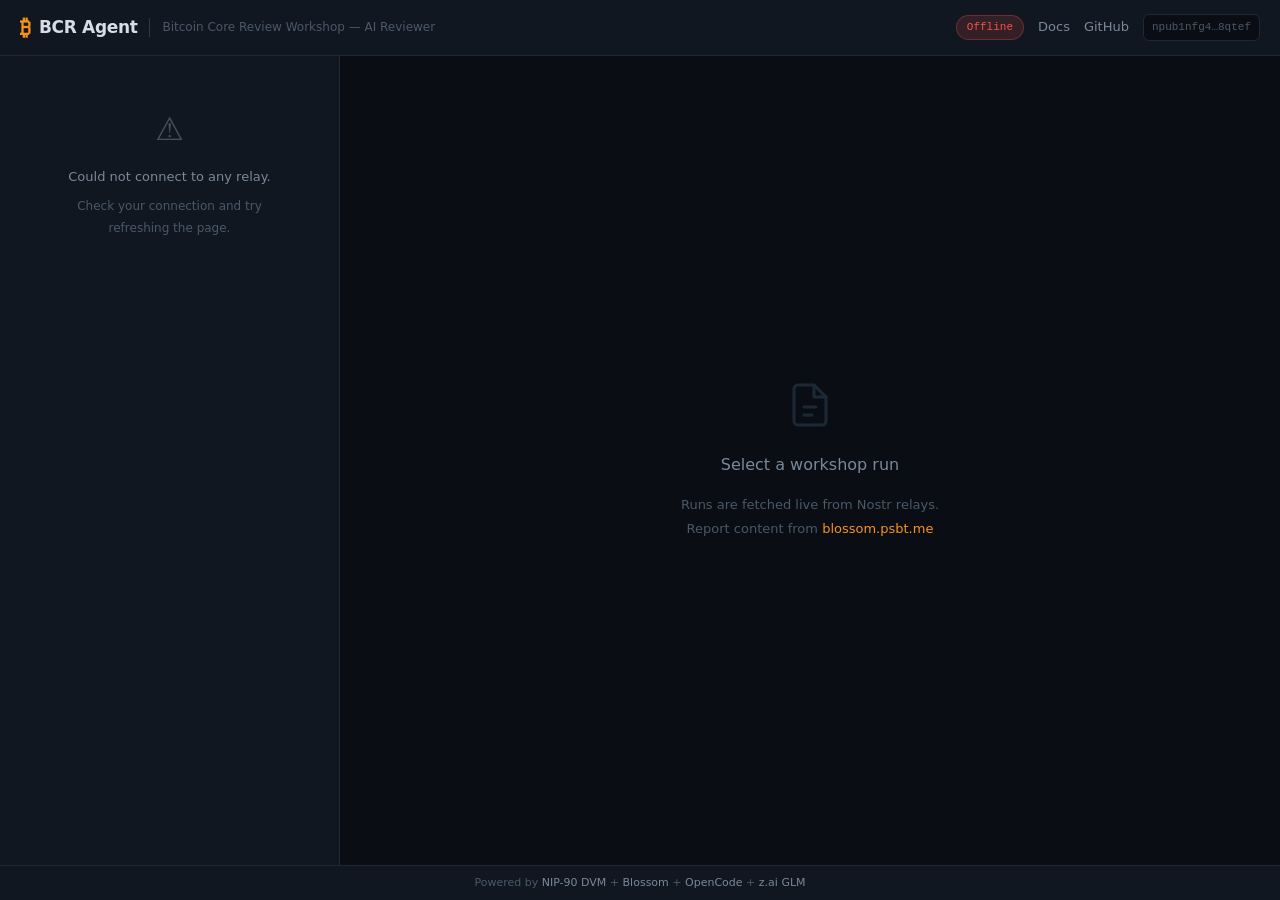
<file: docs/index.html>
<!DOCTYPE html>
<html lang="en">
<head>
  <meta charset="UTF-8">
  <meta name="viewport" content="width=device-width, initial-scale=1.0">
  <title>BCR Agent — Bitcoin Core Review Club AI Reviewer</title>
  <meta name="description" content="AI-powered Bitcoin Core PR Review Club agent. Reads results from Nostr + Blossom.">
  <link rel="stylesheet" href="style.css?v=5">
  <link rel="stylesheet" href="vendor/github-dark.min.css?v=5">
</head>
<body>
  <div id="app">

    <header>
      <div class="header-left">
        <button id="menu-toggle" aria-label="Toggle runs list">
          <svg width="20" height="20" viewBox="0 0 24 24" fill="none" stroke="currentColor" stroke-width="2" stroke-linecap="round">
            <line x1="3" y1="6" x2="21" y2="6"/>
            <line x1="3" y1="12" x2="21" y2="12"/>
            <line x1="3" y1="18" x2="21" y2="18"/>
          </svg>
        </button>
        <div class="header-brand">
          <span class="logo-mark">₿</span>
          <h1>BCR Agent</h1>
        </div>
        <span class="subtitle">Bitcoin Core Review Workshop — AI Reviewer</span>
      </div>
      <div class="header-right">
        <span id="conn-status" class="conn-badge offline">Offline</span>
        <a href="guide/" target="_blank" class="link">Docs</a>
        <a href="https://github.com/Amperstrand/bcr-agent" target="_blank" class="link">GitHub</a>
        <span class="npub" title="Bot npub hex">npub1nfg4…8qtef</span>
      </div>
    </header>

    <main>
      <!-- Mobile backdrop -->
      <div class="sidebar-backdrop" id="sidebar-backdrop"></div>

      <aside id="runs-list">
        <div class="loading" id="runs-loading">
          <div class="connecting">
            <div class="spinner"></div>
            <p>Connecting to relays…</p>
          </div>
        </div>
      </aside>

      <section id="report-view">
        <div class="empty-state">
          <div class="empty-icon">
            <svg width="48" height="48" viewBox="0 0 24 24" fill="none" stroke="currentColor" stroke-width="1.5" stroke-linecap="round" stroke-linejoin="round">
              <path d="M14 2H6a2 2 0 0 0-2 2v16a2 2 0 0 0 2 2h12a2 2 0 0 0 2-2V8z"/>
              <polyline points="14 2 14 8 20 8"/>
              <line x1="9" y1="13" x2="15" y2="13"/>
              <line x1="9" y1="17" x2="13" y2="17"/>
            </svg>
          </div>
          <p class="empty-title">Select a workshop run</p>
          <p class="hint">Runs are fetched live from Nostr relays.<br>
          Report content from <a href="https://blossom.psbt.me" target="_blank">blossom.psbt.me</a></p>
        </div>
      </section>
    </main>

    <footer>
      <span>Powered by
        <a href="https://github.com/nostr-protocol/nips/blob/master/90.md" target="_blank">NIP-90 DVM</a> +
        <a href="https://github.com/hzrd149/blossom" target="_blank">Blossom</a> +
        <a href="https://opencode.ai" target="_blank">OpenCode</a> +
        <a href="https://z.ai" target="_blank">z.ai GLM</a>
      </span>
    </footer>
  </div>

  <script defer src="vendor/marked.min.js?v=5"></script>
  <script defer src="vendor/purify.min.js?v=5"></script>
  <script defer src="app.js?v=5"></script>
</body>
</html>
</file>
<file: docs/style.css>
/* ============================================================
   BCR Agent — Design System
   Dark theme · Bitcoin orange accents · Monospace technical feel
   ============================================================ */

:root {
  /* Base palette */
  --bg:           #0a0e14;
  --bg-secondary: #111720;
  --bg-elevated:  #161e2a;
  --bg-hover:     #1a2330;
  --bg-active:    #1e293b;
  --border:       #1e2937;
  --border-light: #2a3a4e;

  /* Text */
  --text:         #d4dde8;
  --text-muted:   #7a8899;
  --text-dim:     #4a5868;

  /* Accents */
  --accent:       #f7931a;
  --accent-hover: #ffa733;
  --accent-dim:   rgba(247, 147, 26, 0.15);

  /* Semantic */
  --green:        #3fb950;
  --green-dim:    rgba(63, 185, 80, 0.15);
  --blue:         #58a6ff;
  --blue-dim:     rgba(88, 166, 255, 0.15);
  --red:          #f85149;
  --red-dim:      rgba(248, 81, 73, 0.15);
  --yellow:       #d29922;
  --yellow-dim:   rgba(210, 153, 34, 0.15);

  /* Typography — system font stacks only (no web fonts, no CDN, privacy-respecting) */
  --font-sans: -apple-system, BlinkMacSystemFont, 'Segoe UI', system-ui, 'Helvetica Neue', sans-serif;
  --font-mono: ui-monospace, 'SF Mono', 'Cascadia Code', 'Menlo', Consolas, 'Liberation Mono', monospace;

  /* Radii */
  --radius-sm: 6px;
  --radius:    10px;
  --radius-lg: 14px;

  /* Shadows */
  --shadow-sm: 0 1px 3px rgba(0,0,0,0.3);
  --shadow:    0 4px 12px rgba(0,0,0,0.4);
  --shadow-lg: 0 8px 24px rgba(0,0,0,0.5);

  /* Transitions */
  --transition: 150ms cubic-bezier(0.4, 0, 0.2, 1);
}

/* ============================================================
   Reset & Base
   ============================================================ */

* { margin: 0; padding: 0; box-sizing: border-box; }

html, body {
  height: 100%;
  overscroll-behavior: none;
}

body {
  background: var(--bg);
  color: var(--text);
  font-family: var(--font-sans);
  font-size: 14px;
  line-height: 1.6;
  -webkit-font-smoothing: antialiased;
  -moz-osx-font-smoothing: grayscale;
}

#app {
  display: flex;
  flex-direction: column;
  height: 100vh;
  overflow: hidden;
}

/* ============================================================
   Header
   ============================================================ */

header {
  display: flex;
  justify-content: space-between;
  align-items: center;
  padding: 0 20px;
  height: 56px;
  background: var(--bg-secondary);
  border-bottom: 1px solid var(--border);
  flex-shrink: 0;
  z-index: 100;
}

.header-left {
  display: flex;
  align-items: center;
  gap: 12px;
}

#menu-toggle {
  display: none;
  background: none;
  border: none;
  color: var(--text-muted);
  cursor: pointer;
  padding: 6px;
  border-radius: var(--radius-sm);
  transition: var(--transition);
}
#menu-toggle:hover {
  color: var(--accent);
  background: var(--bg-hover);
}

.header-brand {
  display: flex;
  align-items: center;
  gap: 8px;
}

.logo-mark {
  font-size: 22px;
  font-weight: 800;
  color: var(--accent);
  line-height: 1;
}

.header-left h1 {
  font-size: 17px;
  font-weight: 700;
  color: var(--text);
  letter-spacing: -0.02em;
}

.subtitle {
  color: var(--text-dim);
  font-size: 12px;
  padding-left: 12px;
  border-left: 1px solid var(--border-light);
  white-space: nowrap;
}

.header-right {
  display: flex;
  align-items: center;
  gap: 14px;
}

/* Connection badge */
.conn-badge {
  font-family: var(--font-mono);
  font-size: 11px;
  font-weight: 500;
  padding: 3px 10px;
  border-radius: 20px;
  border: 1px solid;
  white-space: nowrap;
}
.conn-badge.offline {
  color: var(--red);
  background: var(--red-dim);
  border-color: rgba(248, 81, 73, 0.3);
}
.conn-badge.partial {
  color: var(--yellow);
  background: var(--yellow-dim);
  border-color: rgba(210, 153, 34, 0.3);
}
.conn-badge.online {
  color: var(--green);
  background: var(--green-dim);
  border-color: rgba(63, 185, 80, 0.3);
}

.link {
  color: var(--text-muted);
  text-decoration: none;
  font-size: 13px;
  transition: var(--transition);
}
.link:hover { color: var(--accent); }

.npub {
  font-family: var(--font-mono);
  font-size: 11px;
  color: var(--text-dim);
  background: var(--bg);
  padding: 4px 8px;
  border-radius: var(--radius-sm);
  border: 1px solid var(--border);
}

/* ============================================================
   Layout: Main + Sidebar
   ============================================================ */

main {
  display: flex;
  flex: 1;
  overflow: hidden;
  position: relative;
}

.sidebar-backdrop {
  display: none;
}

/* ============================================================
   Sidebar — Runs List
   ============================================================ */

aside#runs-list {
  width: 340px;
  min-width: 340px;
  background: var(--bg-secondary);
  border-right: 1px solid var(--border);
  overflow-y: auto;
  padding: 8px;
  display: flex;
  flex-direction: column;
}

.runs-count {
  font-family: var(--font-mono);
  font-size: 11px;
  color: var(--text-dim);
  text-transform: uppercase;
  letter-spacing: 0.05em;
  padding: 8px 10px 6px;
}

.run-card {
  padding: 12px 14px;
  border-radius: var(--radius);
  cursor: pointer;
  transition: var(--transition);
  border: 1px solid transparent;
  margin-bottom: 4px;
  position: relative;
}

.run-card:hover {
  background: var(--bg-hover);
  border-color: var(--border-light);
}

.run-card.active {
  background: var(--bg-active);
  border-color: var(--accent);
}
.run-card.active::before {
  content: '';
  position: absolute;
  left: 0;
  top: 50%;
  transform: translateY(-50%);
  width: 3px;
  height: 60%;
  background: var(--accent);
  border-radius: 0 3px 3px 0;
}

.run-card-header {
  display: flex;
  justify-content: space-between;
  align-items: center;
  margin-bottom: 6px;
}

.workshop-id {
  font-family: var(--font-mono);
  font-size: 12px;
  color: var(--accent);
  font-weight: 600;
}

/* Mode badges */
.mode-badge {
  font-family: var(--font-mono);
  font-size: 9px;
  font-weight: 600;
  padding: 2px 7px;
  border-radius: 4px;
  letter-spacing: 0.05em;
}
.mode-augmented {
  color: var(--accent);
  background: var(--accent-dim);
}
.mode-blind {
  color: var(--blue);
  background: var(--blue-dim);
}
.mode-autonomous {
  color: var(--green);
  background: var(--green-dim);
  box-shadow: inset 0 0 0 1px rgba(63, 185, 80, 0.25);
}

.run-card .pr-title {
  font-size: 13px;
  color: var(--text);
  margin: 0 0 8px;
  line-height: 1.4;
  display: -webkit-box;
  -webkit-line-clamp: 2;
  -webkit-box-orient: vertical;
  overflow: hidden;
}

.run-card-footer {
  display: flex;
  align-items: center;
  gap: 6px;
}

/* Status dots */
.status-dot {
  display: inline-block;
  width: 7px;
  height: 7px;
  border-radius: 50%;
  flex-shrink: 0;
}
.status-success { background: var(--green); box-shadow: 0 0 6px rgba(63, 185, 80, 0.5); }
.status-partial { background: var(--yellow); box-shadow: 0 0 6px rgba(210, 153, 34, 0.5); }
.status-error   { background: var(--red); box-shadow: 0 0 6px rgba(248, 81, 73, 0.5); }

.run-card .timestamp {
  font-family: var(--font-mono);
  font-size: 11px;
  color: var(--text-dim);
}

/* Sidebar empty state */
.runs-empty {
  padding: 40px 20px;
  text-align: center;
  color: var(--text-muted);
}
.runs-empty-icon {
  font-size: 32px;
  margin-bottom: 12px;
  opacity: 0.5;
}
.runs-empty p { margin-bottom: 8px; font-size: 13px; }
.runs-empty .hint { font-size: 12px; line-height: 1.8; color: var(--text-dim); }

/* ============================================================
   Loading & Connecting States
   ============================================================ */

.loading {
  padding: 20px;
  text-align: center;
}

.connecting {
  display: flex;
  flex-direction: column;
  align-items: center;
  gap: 14px;
  padding: 30px 20px;
}

.connecting p {
  color: var(--text-muted);
  font-size: 13px;
}

.spinner {
  width: 28px;
  height: 28px;
  border: 2.5px solid var(--border-light);
  border-top-color: var(--accent);
  border-radius: 50%;
  animation: spin 0.8s linear infinite;
}

@keyframes spin {
  to { transform: rotate(360deg); }
}

.relay-list {
  display: flex;
  flex-wrap: wrap;
  gap: 6px;
  justify-content: center;
}

.relay-chip {
  font-family: var(--font-mono);
  font-size: 10px;
  color: var(--text-dim);
  background: var(--bg);
  padding: 3px 8px;
  border-radius: 4px;
  border: 1px solid var(--border);
}

/* Report loading (inside detail view) */
.report-loading {
  display: flex;
  flex-direction: column;
  align-items: center;
  gap: 16px;
  padding: 80px 20px;
}
.report-loading p {
  color: var(--text-muted);
  font-size: 13px;
}

/* Report error */
.report-error {
  text-align: center;
  padding: 60px 20px;
  color: var(--text-muted);
}
.error-icon {
  width: 48px;
  height: 48px;
  margin: 0 auto 16px;
  border-radius: 50%;
  background: var(--red-dim);
  color: var(--red);
  display: flex;
  align-items: center;
  justify-content: center;
  font-size: 20px;
  font-weight: 700;
}
.report-error p { margin-bottom: 8px; font-size: 14px; }
.report-error .error-detail {
  font-family: var(--font-mono);
  font-size: 12px;
  color: var(--red);
}
.report-error .hint { font-size: 12px; color: var(--text-dim); }

/* ============================================================
   Report View — Detail
   ============================================================ */

section#report-view {
  flex: 1;
  overflow-y: auto;
  overflow-x: hidden;
}

/* Empty state */
.empty-state {
  display: flex;
  flex-direction: column;
  align-items: center;
  justify-content: center;
  height: 100%;
  color: var(--text-muted);
  text-align: center;
  gap: 16px;
  padding: 40px;
}
.empty-icon {
  color: var(--border-light);
  opacity: 0.6;
}
.empty-state .empty-title {
  font-size: 16px;
  font-weight: 500;
  color: var(--text-muted);
}
.empty-state .hint {
  font-size: 13px;
  line-height: 1.8;
  color: var(--text-dim);
}
.empty-state a { color: var(--accent); text-decoration: none; }
.empty-state a:hover { text-decoration: underline; }

/* Detail header */
.detail-header {
  background: var(--bg-secondary);
  border-bottom: 1px solid var(--border);
  padding: 24px 32px;
}

.detail-header-top {
  display: flex;
  justify-content: space-between;
  align-items: flex-start;
}

.detail-titles {
  flex: 1;
  min-width: 0;
}

.detail-workshop {
  display: flex;
  align-items: center;
  gap: 10px;
  margin-bottom: 10px;
}

.workshop-id-lg {
  font-family: var(--font-mono);
  font-size: 14px;
  color: var(--accent);
  font-weight: 600;
}

.detail-pr-title {
  font-size: 20px;
  font-weight: 600;
  color: var(--text);
  line-height: 1.3;
  letter-spacing: -0.01em;
}

/* Metadata grid */
.detail-meta-grid {
  display: flex;
  flex-wrap: wrap;
  gap: 20px;
  margin-top: 16px;
  padding-top: 16px;
  border-top: 1px solid var(--border);
}

.meta-item {
  display: flex;
  flex-direction: column;
  gap: 2px;
}

.meta-label {
  font-size: 10px;
  text-transform: uppercase;
  letter-spacing: 0.08em;
  color: var(--text-dim);
  font-weight: 500;
}

.meta-value {
  font-size: 13px;
  color: var(--text);
  font-family: var(--font-mono);
}

/* Metrics row */
.detail-metrics {
  display: flex;
  gap: 24px;
  margin-top: 16px;
  flex-wrap: wrap;
}

.metric {
  display: flex;
  flex-direction: column;
  align-items: center;
  gap: 2px;
  min-width: 60px;
}

.metric-value {
  font-family: var(--font-mono);
  font-size: 18px;
  font-weight: 600;
  color: var(--accent);
}

.metric-label {
  font-size: 10px;
  text-transform: uppercase;
  letter-spacing: 0.08em;
  color: var(--text-dim);
}

/* Links */
.detail-links {
  display: flex;
  gap: 10px;
  margin-top: 18px;
  flex-wrap: wrap;
}

.detail-link {
  display: inline-flex;
  align-items: center;
  gap: 4px;
  padding: 6px 14px;
  border-radius: var(--radius-sm);
  font-size: 12px;
  font-weight: 500;
  text-decoration: none;
  border: 1px solid var(--border-light);
  background: var(--bg-elevated);
  color: var(--text-muted);
  transition: var(--transition);
}
.detail-link:hover {
  color: var(--accent);
  border-color: var(--accent);
  background: var(--accent-dim);
}

/* Report content (the actual report text) */
.report-content {
  padding: 32px 40px;
  max-width: 920px;
  margin: 0 auto;
}

.report-content pre {
  font-family: var(--font-mono);
  font-size: 13px;
  line-height: 1.75;
  color: var(--text);
  white-space: pre-wrap;
  word-wrap: break-word;
  tab-size: 2;
}

/* ============================================================
   Footer
   ============================================================ */

footer {
  padding: 8px 20px;
  background: var(--bg-secondary);
  border-top: 1px solid var(--border);
  font-size: 11px;
  color: var(--text-dim);
  text-align: center;
  flex-shrink: 0;
}

footer a {
  color: var(--text-muted);
  text-decoration: none;
  transition: var(--transition);
}
footer a:hover { color: var(--accent); }

/* ============================================================
   Scrollbars
   ============================================================ */

::-webkit-scrollbar { width: 8px; height: 8px; }
::-webkit-scrollbar-track { background: transparent; }
::-webkit-scrollbar-thumb {
  background: var(--border-light);
  border-radius: 4px;
}
::-webkit-scrollbar-thumb:hover { background: var(--text-dim); }

/* Firefox */
* {
  scrollbar-width: thin;
  scrollbar-color: var(--border-light) transparent;
}

/* ============================================================
   Responsive — Mobile (≤768px)
   ============================================================ */

@media (max-width: 768px) {
  #menu-toggle {
    display: flex;
    align-items: center;
    justify-content: center;
  }

  .subtitle {
    display: none;
  }

  .npub {
    display: none;
  }

  main {
    position: relative;
  }

  /* Sidebar becomes an overlay drawer */
  aside#runs-list {
    position: fixed;
    top: 56px;
    left: 0;
    bottom: 0;
    width: 300px;
    min-width: 300px;
    z-index: 200;
    transform: translateX(-100%);
    transition: transform 250ms cubic-bezier(0.4, 0, 0.2, 1);
    box-shadow: var(--shadow-lg);
  }

  #app.sidebar-open aside#runs-list {
    transform: translateX(0);
  }

  .sidebar-backdrop {
    display: block;
    position: fixed;
    top: 56px;
    left: 0;
    right: 0;
    bottom: 0;
    background: rgba(0, 0, 0, 0.6);
    z-index: 150;
    opacity: 0;
    pointer-events: none;
    transition: opacity 250ms;
  }

  #app.sidebar-open .sidebar-backdrop {
    opacity: 1;
    pointer-events: auto;
  }

  /* Detail header adjustments */
  .detail-header {
    padding: 16px 20px;
  }

  .detail-pr-title {
    font-size: 17px;
  }

  .detail-meta-grid {
    gap: 14px;
  }

  .detail-metrics {
    gap: 16px;
  }

  .metric-value {
    font-size: 16px;
  }

  .report-content {
    padding: 20px 16px;
  }

  .report-content pre {
    font-size: 12px;
  }

  .detail-links {
    gap: 8px;
  }

  .detail-link {
    padding: 5px 10px;
    font-size: 11px;
  }

  footer {
    font-size: 10px;
    padding: 6px 12px;
  }
}

/* ============================================================
   Responsive — Small mobile (≤420px)
   ============================================================ */

@media (max-width: 420px) {
  header {
    padding: 0 12px;
    height: 50px;
  }

  .header-left h1 {
    font-size: 15px;
  }

  .logo-mark {
    font-size: 18px;
  }

  .conn-badge {
    font-size: 10px;
    padding: 2px 8px;
  }

  aside#runs-list {
    top: 50px;
    width: 260px;
    min-width: 260px;
  }

  .sidebar-backdrop {
    top: 50px;
  }

  .detail-header {
    padding: 14px;
  }
}

/* === Mode Toggle === */
.mode-toggle {
  display: inline-flex;
  gap: 2px;
  background: var(--bg);
  border: 1px solid var(--border);
  border-radius: 6px;
  padding: 2px;
  margin: 8px 0;
}

.mode-btn {
  padding: 5px 16px;
  border: none;
  background: transparent;
  color: var(--text-muted);
  font-size: 12px;
  font-weight: 600;
  letter-spacing: 0.05em;
  cursor: pointer;
  border-radius: 4px;
  transition: all 0.15s;
  font-family: var(--font-mono);
}

.mode-btn:hover { color: var(--text); }
.mode-btn.active {
  background: var(--accent);
  color: var(--bg);
}
.mode-btn[data-mode="blind"].active {
  background: var(--blue);
  color: var(--bg);
}
.mode-btn[data-mode="autonomous"].active {
  background: var(--green);
  color: var(--bg);
}

.mode-toggle-single {
  margin: 8px 0;
}

.mode-badges {
  display: flex;
  gap: 3px;
}

/* ============================================================
   Run Environment Bar
   ============================================================ */

.run-environment {
  display: flex;
  flex-wrap: wrap;
  align-items: stretch;
  gap: 0;
  margin-top: 16px;
  padding: 0;
  background: linear-gradient(90deg, var(--green-dim), rgba(63, 185, 80, 0.03));
  border: 1px solid rgba(63, 185, 80, 0.2);
  border-left: 3px solid var(--green);
  border-radius: var(--radius-sm);
  overflow: hidden;
}

.env-item {
  display: flex;
  flex-direction: column;
  gap: 3px;
  padding: 10px 16px;
  flex: 1 1 auto;
  min-width: 0;
  border-right: 1px solid rgba(63, 185, 80, 0.12);
}
.env-item:last-child { border-right: none; }

.env-label {
  font-size: 10px;
  text-transform: uppercase;
  letter-spacing: 0.08em;
  color: var(--green);
  font-weight: 600;
  display: flex;
  align-items: center;
  gap: 5px;
  opacity: 0.85;
}
.env-label::before {
  content: '';
  width: 5px;
  height: 5px;
  border-radius: 50%;
  background: var(--green);
  box-shadow: 0 0 6px rgba(63, 185, 80, 0.6);
}

.env-value {
  font-family: var(--font-mono);
  font-size: 12.5px;
  color: var(--text);
  word-break: break-all;
}
.env-value a {
  color: var(--green);
  text-decoration: none;
  border-bottom: 1px dashed rgba(63, 185, 80, 0.4);
  transition: var(--transition);
}
.env-value a:hover {
  color: var(--accent);
  border-bottom-color: var(--accent);
}

.env-value-commit {
  display: inline-flex;
  align-items: center;
  gap: 4px;
}
.env-value-commit::before {
  content: '⌥';
  color: var(--text-dim);
  font-size: 11px;
}

/* ============================================================
   Report Table of Contents — collapsible section nav
   ============================================================ */

.report-toc {
  margin: 0 auto 20px;
  max-width: 920px;
  background: var(--bg-elevated);
  border: 1px solid var(--border);
  border-radius: var(--radius);
  overflow: hidden;
}

.toc-toggle {
  display: flex;
  align-items: center;
  justify-content: space-between;
  width: 100%;
  padding: 10px 16px;
  background: transparent;
  border: none;
  color: var(--text-muted);
  font-family: var(--font-mono);
  font-size: 12px;
  font-weight: 500;
  letter-spacing: 0.04em;
  text-transform: uppercase;
  cursor: pointer;
  transition: var(--transition);
}
.toc-toggle:hover {
  color: var(--accent);
  background: var(--bg-hover);
}
.toc-toggle .toc-chevron {
  transition: transform 200ms cubic-bezier(0.4, 0, 0.2, 1);
  font-size: 10px;
}
.report-toc.open .toc-toggle .toc-chevron {
  transform: rotate(180deg);
}
.toc-toggle .toc-label {
  display: flex;
  align-items: center;
  gap: 8px;
}
.toc-count {
  display: inline-flex;
  align-items: center;
  justify-content: center;
  min-width: 20px;
  height: 18px;
  padding: 0 6px;
  background: var(--accent-dim);
  color: var(--accent);
  border-radius: 10px;
  font-size: 10px;
  font-weight: 700;
  letter-spacing: 0;
  text-transform: none;
}

.toc-nav {
  display: none;
  flex-wrap: wrap;
  gap: 6px;
  padding: 12px 14px 14px;
  border-top: 1px solid var(--border);
}
.report-toc.open .toc-nav {
  display: flex;
}

.toc-link {
  display: inline-flex;
  align-items: center;
  padding: 5px 11px;
  background: var(--bg);
  border: 1px solid var(--border-light);
  border-radius: 20px;
  color: var(--text-muted);
  font-size: 11.5px;
  font-family: var(--font-mono);
  text-decoration: none;
  transition: var(--transition);
  cursor: pointer;
}
.toc-link:hover {
  color: var(--accent);
  border-color: var(--accent);
  background: var(--accent-dim);
}
.toc-link.toc-h3 {
  font-size: 10.5px;
  padding: 3px 9px;
  color: var(--text-dim);
  background: transparent;
  border-color: var(--border);
}
.toc-link.toc-h3:hover {
  color: var(--text-muted);
  border-color: var(--border-light);
  background: var(--bg-hover);
}

/* ============================================================
   Markdown Body
   ============================================================ */

.markdown-body {
  font-family: var(--font-sans);
  font-size: 14.5px;
  line-height: 1.7;
  color: var(--text);
  max-width: 920px;
  margin: 0 auto;
  word-wrap: break-word;
}

.markdown-body > *:first-child { margin-top: 0; }
.markdown-body > *:last-child { margin-bottom: 0; }

.markdown-body h1,
.markdown-body h2,
.markdown-body h3,
.markdown-body h4,
.markdown-body h5,
.markdown-body h6 {
  font-weight: 700;
  line-height: 1.3;
  color: var(--text);
  letter-spacing: -0.01em;
  margin-top: 1.8em;
  margin-bottom: 0.6em;
  scroll-margin-top: 20px;
}

.markdown-body h1 {
  font-size: 26px;
  padding-bottom: 0.4em;
  border-bottom: 1px solid var(--border);
  letter-spacing: -0.02em;
}
.markdown-body h2 {
  font-size: 21px;
  padding-bottom: 0.3em;
  border-bottom: 1px solid var(--border);
  color: var(--accent);
}
.markdown-body h3 {
  font-size: 17px;
  color: var(--text);
}
.markdown-body h4 {
  font-size: 15px;
  color: var(--text-muted);
  text-transform: uppercase;
  letter-spacing: 0.04em;
}
.markdown-body h5,
.markdown-body h6 {
  font-size: 13px;
  color: var(--text-muted);
}

.markdown-body p {
  margin: 0 0 1em;
}

.markdown-body a {
  color: var(--accent);
  text-decoration: none;
  border-bottom: 1px solid rgba(247, 147, 26, 0.3);
  transition: var(--transition);
}
.markdown-body a:hover {
  color: var(--accent-hover);
  border-bottom-color: var(--accent-hover);
}

.markdown-body strong {
  color: var(--text);
  font-weight: 700;
}
.markdown-body em { color: var(--text); }

.markdown-body ul,
.markdown-body ol {
  margin: 0 0 1em;
  padding-left: 1.6em;
}
.markdown-body li {
  margin: 0.25em 0;
}
.markdown-body li::marker {
  color: var(--accent);
  font-family: var(--font-mono);
  font-size: 0.95em;
}
.markdown-body ul ul,
.markdown-body ol ol,
.markdown-body ul ol,
.markdown-body ol ul {
  margin: 0.25em 0;
}

.markdown-body hr {
  border: none;
  border-top: 1px solid var(--border);
  margin: 2em 0;
  height: 0;
}

.markdown-body blockquote {
  margin: 0 0 1em;
  padding: 8px 16px;
  border-left: 3px solid var(--accent);
  background: var(--bg-secondary);
  color: var(--text-muted);
  border-radius: 0 var(--radius-sm) var(--radius-sm) 0;
}
.markdown-body blockquote p { margin: 0.4em 0; }

/* Inline code */
.markdown-body code {
  font-family: var(--font-mono);
  font-size: 0.88em;
  background: var(--bg-elevated);
  color: var(--accent);
  padding: 2px 6px;
  border-radius: 4px;
  border: 1px solid var(--border);
  word-break: break-word;
}

/* Code blocks */
.markdown-body pre {
  background: #0d1117;
  border: 1px solid var(--border);
  border-radius: var(--radius);
  padding: 16px 18px;
  overflow-x: auto;
  margin: 0 0 1.2em;
  position: relative;
}
.markdown-body pre code {
  display: block;
  background: transparent;
  color: #c9d1d9;
  padding: 0;
  border: none;
  border-radius: 0;
  font-size: 12.5px;
  line-height: 1.65;
  word-break: normal;
}

/* Tables */
.markdown-body table {
  display: block;
  width: 100%;
  overflow-x: auto;
  border-collapse: collapse;
  margin: 0 0 1.2em;
  font-size: 13px;
  border: 1px solid var(--border);
  border-radius: var(--radius-sm);
}
.markdown-body thead {
  background: var(--bg-elevated);
}
.markdown-body th {
  padding: 10px 14px;
  text-align: left;
  font-weight: 600;
  color: var(--accent);
  border-bottom: 1px solid var(--border-light);
  font-size: 12px;
  text-transform: uppercase;
  letter-spacing: 0.04em;
  white-space: nowrap;
}
.markdown-body td {
  padding: 9px 14px;
  border-bottom: 1px solid var(--border);
  color: var(--text);
  vertical-align: top;
}
.markdown-body tbody tr:last-child td { border-bottom: none; }
.markdown-body tbody tr:nth-child(even) {
  background: rgba(255, 255, 255, 0.015);
}
.markdown-body tbody tr:hover {
  background: var(--bg-hover);
}

.markdown-body img {
  max-width: 100%;
  border-radius: var(--radius-sm);
  border: 1px solid var(--border);
}

/* Task lists (GFM) */
.markdown-body input[type="checkbox"] {
  margin-right: 6px;
  accent-color: var(--accent);
}

/* Tighten spacing inside report-content wrapper */
.report-content { padding-bottom: 60px; }

@media (max-width: 768px) {
  .run-environment {
    flex-direction: column;
  }
  .env-item {
    border-right: none;
    border-bottom: 1px solid rgba(63, 185, 80, 0.12);
  }
  .env-item:last-child { border-bottom: none; }

  .markdown-body {
    font-size: 13.5px;
  }
  .markdown-body h1 { font-size: 22px; }
  .markdown-body h2 { font-size: 18px; }
  .markdown-body h3 { font-size: 15px; }
  .markdown-body pre {
    padding: 12px;
    border-radius: var(--radius-sm);
  }
  .markdown-body pre code { font-size: 11.5px; }
}
</file>
<file: docs/vendor/github-dark.min.css>
pre code.hljs{display:block;overflow-x:auto;padding:1em}code.hljs{padding:3px 5px}/*!
  Theme: GitHub Dark
  Description: Dark theme as seen on github.com
  Author: github.com
  Maintainer: @Hirse
  Updated: 2021-05-15

  Outdated base version: https://github.com/primer/github-syntax-dark
  Current colors taken from GitHub's CSS
*/.hljs{color:#c9d1d9;background:#0d1117}.hljs-doctag,.hljs-keyword,.hljs-meta .hljs-keyword,.hljs-template-tag,.hljs-template-variable,.hljs-type,.hljs-variable.language_{color:#ff7b72}.hljs-title,.hljs-title.class_,.hljs-title.class_.inherited__,.hljs-title.function_{color:#d2a8ff}.hljs-attr,.hljs-attribute,.hljs-literal,.hljs-meta,.hljs-number,.hljs-operator,.hljs-selector-attr,.hljs-selector-class,.hljs-selector-id,.hljs-variable{color:#79c0ff}.hljs-meta .hljs-string,.hljs-regexp,.hljs-string{color:#a5d6ff}.hljs-built_in,.hljs-symbol{color:#ffa657}.hljs-code,.hljs-comment,.hljs-formula{color:#8b949e}.hljs-name,.hljs-quote,.hljs-selector-pseudo,.hljs-selector-tag{color:#7ee787}.hljs-subst{color:#c9d1d9}.hljs-section{color:#1f6feb;font-weight:700}.hljs-bullet{color:#f2cc60}.hljs-emphasis{color:#c9d1d9;font-style:italic}.hljs-strong{color:#c9d1d9;font-weight:700}.hljs-addition{color:#aff5b4;background-color:#033a16}.hljs-deletion{color:#ffdcd7;background-color:#67060c}
</file>
